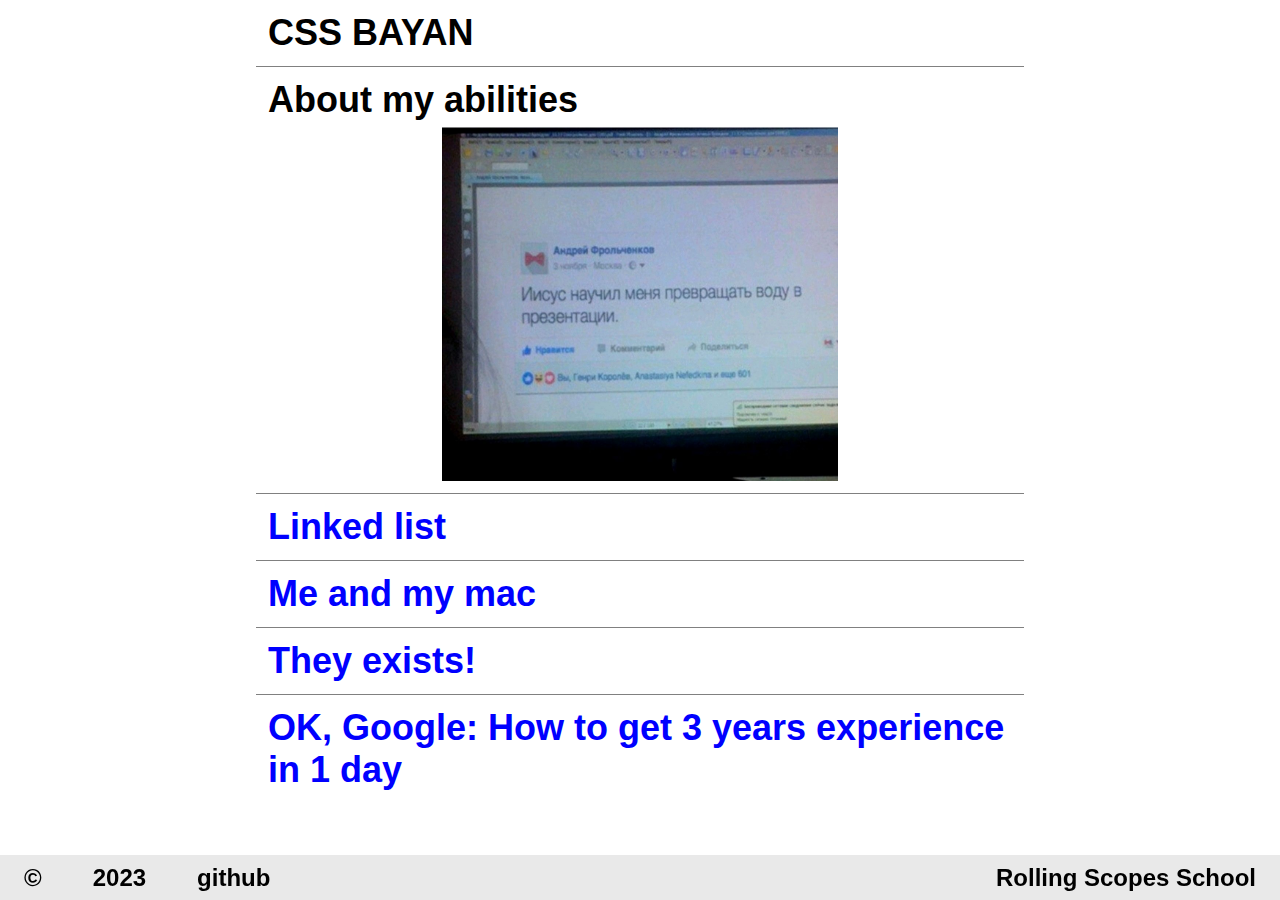
<file: index.html>
<!DOCTYPE html>
<html lang="en">
<head>
    <meta charset="UTF-8">
    <meta http-equiv="X-UA-Compatible" content="IE=edge">
    <meta name="viewport" content="width=device-width, initial-scale=1.0">
    <link rel="stylesheet" href="style.css">
    <title>CSS BAYAN</title>
</head>
<body>
    <main>
        <div class="memes">
            <h2>CSS BAYAN</h2>
            <div class="meme">
                <input name="memerg" id="meme1" type="radio" checked>
                <div class="header">
                    <label class="title" for="meme1">About my abilities</label>
                    <label class="icon" for="meme1">+</label>
                </div>
                <label class="content" for="meme1">
                    <img src="assets/meme1.jpg" alt="meme1">
                </label>
            </div>
            <div class="meme">
                <input name="memerg" id="meme2" type="radio">
                <div class="header">
                    <label class="title" for="meme2">Linked list</label>
                    <label class="icon" for="meme2">+</label>
                </div>
                <label class="content" for="meme2">
                    <img src="assets/meme2.jpg" alt="meme2">
                </label>
            </div>
            <div class="meme">
                <input name="memerg" id="meme3" type="radio">
                <div class="header">
                    <label class="title" for="meme3">Me and my mac</label>
                    <label class="icon" for="meme3">+</label>
                </div>
                <label class="content" for="meme3">
                    <img src="assets/meme3.jpg" alt="meme3">
                </label>
            </div>
            <div class="meme">
                <input name="memerg" id="meme4" type="radio">
                <div class="header">
                    <label class="title" for="meme4">They exists!</label>
                    <label class="icon" for="meme4">+</label>
                </div>
                <label class="content" for="meme4">
                    <img src="assets/meme4.jpg" alt="meme4">
                </label>
            </div>
            <div class="meme">
                <input name="memerg" id="meme5" type="radio">
                <div class="header">
                    <label class="title" for="meme5">OK, Google: How to get 3 years experience in 1 day</label>
                    <label class="icon" for="meme5">+</label>
                </div>
                <label class="content" for="meme5">
                    <img src="assets/meme5.jpg" alt="meme5">
                </label>
            </div>
        </div>
    </main>
    <footer>
        <div class="footer-data">
            <p>©</p>
            <p>2023</p>
            <p><a href="https://github.com/romanusovich">github</a></p>
        </div>
        <div class="footer-rs-link">
            <p><a href="https://rs.school/js/">Rolling Scopes School</a></p>
        </div>
    </footer>
</body>
</html>
</file>
<file: style.css>
* {
    margin: 0;
    padding: 0;
    box-sizing: border-box;
}

* {
    font-size: 1.5rem;
    font-family: Arial, Helvetica, sans-serif;
    font-weight: 700;
    transition: all 0.35s;
}

h2 {
    margin: 0.5rem;
    cursor: auto !important;
}

body {
    overflow-y: scroll;
}

input {
    display: none;
}

.content>img {
    height: 0;
    max-width: 90vw;
}

.memes {
    margin: auto;
    display: flex;
    flex-direction: column;
    justify-content: center;
    width: 60%;
}

.memes * {
    cursor: pointer;
}

.meme {
    display: flex;
    justify-content: center;
    align-items: center;
    flex-direction: column;
    border-top: 0.05rem solid gray;
    width: 100%;
    padding: 0.5rem;
}

.header {
    display: flex;
    flex-direction: row;
    justify-content: space-between;
    align-items: center;
    width: 100%;
}

.title {
    width: 100%;
    text-align: left;
}

.content {
    width: 100%;
    font-size: 0;
    text-align: center;
}

input:checked~.content>img,
.meme:hover>.content>img {
    height: 40vh;
}

.meme:hover>.header>.icon,
input:checked~.header>.icon {
    rotate: 45deg;
}

footer * {
    font-size: 1rem;
    text-decoration: none;
    color: black;
}

footer {
    position: fixed;
    bottom: 0;
    left: 0;
    width: 100%;
    display: flex;
    flex-direction: row;
    justify-content: space-between;
    align-items: center;
    padding: 0.5rem 1rem;
    background-color: rgba(211, 211, 211, 0.5);
    height: 5vh;
}

.footer-data {
    display: flex;
    flex-direction: row;
    justify-content: space-between;
    align-items: center;
    width: 20%;
}

@media (min-width: 821px) {
    .title {
        color: blue;
    }

    .icon {
        display: none;
    }

    .memes:hover .icon {
        display: inline;
    }

    .memes:hover .title,
    input:checked~.header>.title {
        color: black;
    }
}

@media (max-width: 820px) {
    * {
        font-size: 1.3rem;
    }
    
    .memes {
        width: 100%;
    }

    input:checked~.content>img,
    .meme:hover>.content>img {
        height: 40vh;
    }

    footer {
        padding: 0.5rem;
        flex-direction: column;
        justify-content: center;
        align-items: center;
    }

    .footer-data {
        width: 100%;
    }
}

@media (max-width: 320px) {
    * {
        font-size: 1.2rem;
    }

    .memes {
        width: 100%;
    }

    input:checked~.content>img,
    .meme:hover>.content>img {
        height: 30vh;
    }

    footer {
        padding: 0.5rem;
        flex-direction: column;
        justify-content: center;
        align-items: center;
    }

    .footer-data {
        width: 100%;
    }
}
</file>
